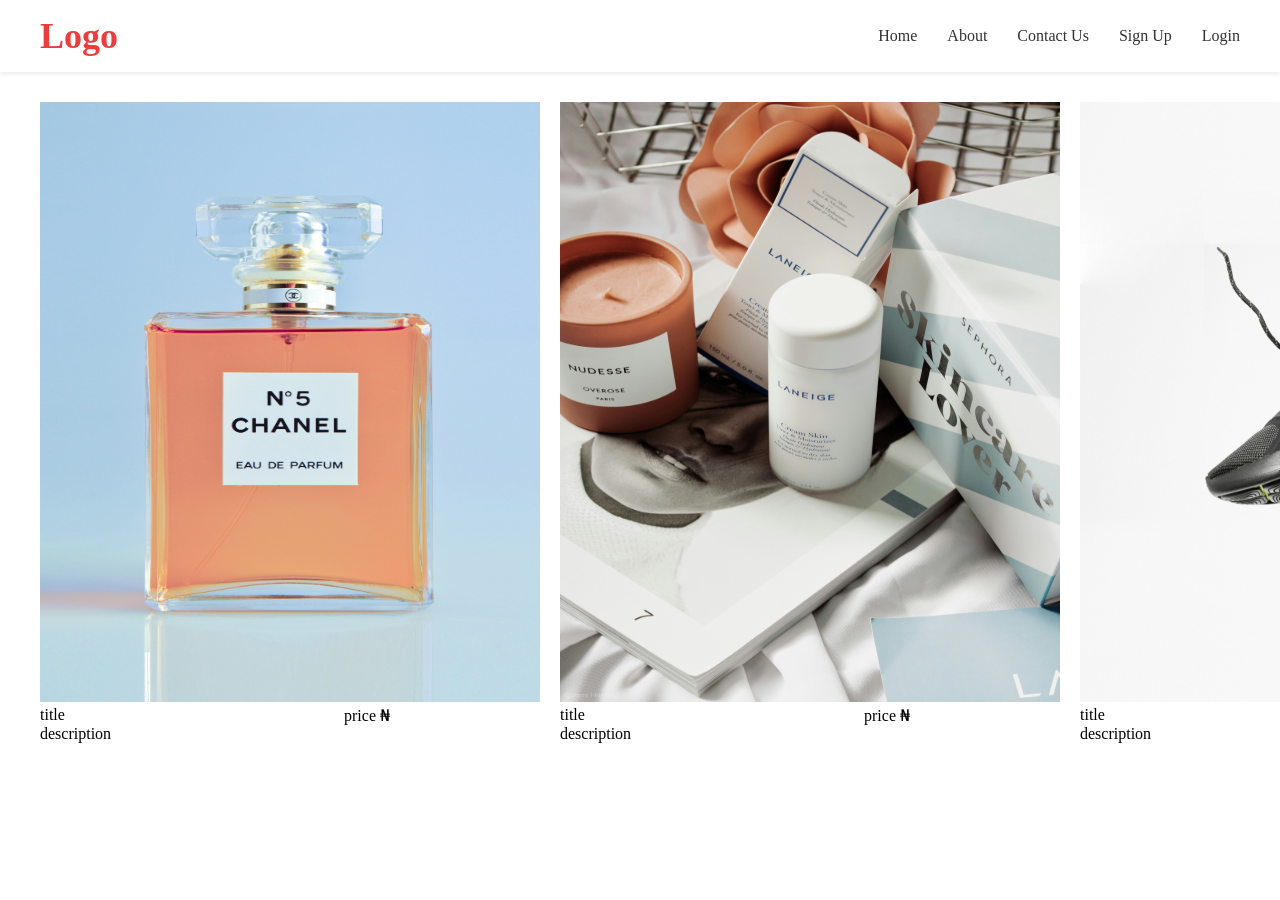
<file: Mr Chinedu/html_css/apiCall/index.html>
<!DOCTYPE html>
<html lang="en">
<head>
    <meta charset="UTF-8">
    <meta name="viewport" content="width=device-width, initial-scale=1.0">
    <title>Document</title>
    <link rel="stylesheet" href="styles.css">
</head>

<body>
<div class="wrapper">
    <nav>
        <h1>Logo</h1>
        <ul>
            <li><a href="#">Home</a></li>
            <li><a href="#">About</a></li>
            <li><a href="#">Contact Us</a></li>
            <li><a href="#">Sign Up</a></li>
            <li><a href="#">Login</a></li>
        </ul>
    </nav>
</div>

<div class="productsContainer">
    <div>
        <img src="./fernando-andrade-potCPE_Cw8A-unsplash.jpg" alt="">
        <div class = "titlePrice">
            <span>title</span>
            <span>price &#8358</span>
        </div>
        <div>
            <span>description</span>
        </div>
    </div>

    <div>
        <img src="./harper-sunday-tBKYocAkzRU-unsplash.jpg" alt="">
        <div class ="titlePrice">
            <span>title</span>
            <span>price &#8358</span>
        </div>
        <div>
            <span>description</span>
        </div>
    </div>

    <div>
        <img src="./imani-bahati-LxVxPA1LOVM-unsplash.jpg" alt="">
        <div class ="titlePrice">
            <span>title</span>
            <span>price &#8358</span>
        </div>
        <div>
            <span>description</span>
        </div>
    </div>

</div>

<script src="script.js"></script>
</body>
</html>
</file>
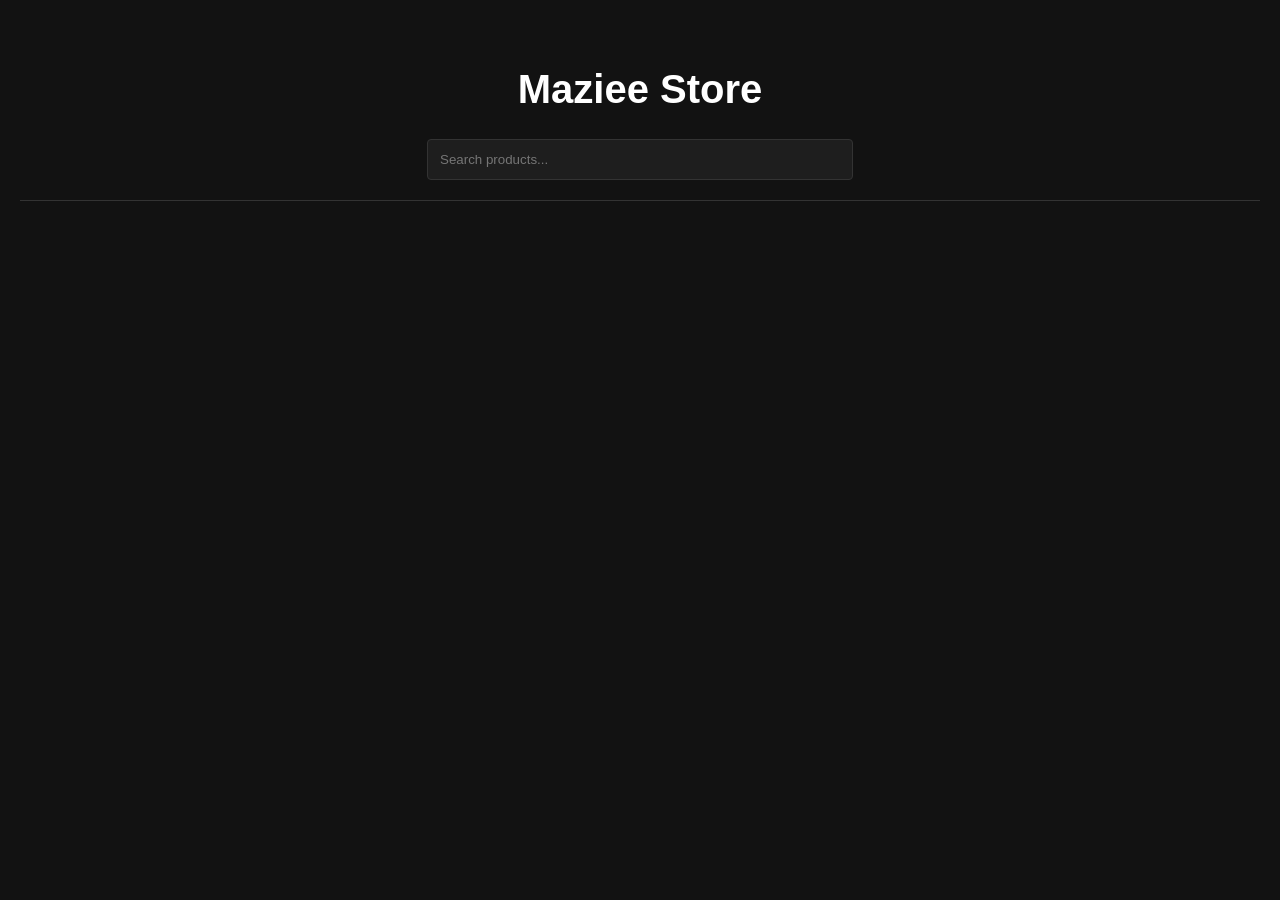
<file: Mr Chinedu/html_css/productDataHubb/index.html>
<!DOCTYPE html>
<html lang="en">
<head>
    <meta charset="UTF-8">
    <title>Store</title>
    <link rel="stylesheet" href="./styles.css">
</head>
<body>
<div id="wrapper">
    <div id="page-banner">
        <h1 class="title">Maziee Store</h1>
        <form id="search-tasks">
            <input type="text" placeholder="Search products..." />
        </form>
    </div>
</div>

<div class="productsContainer"></div>

<script src="./script.js"></script>
</body>
</html>
</file>
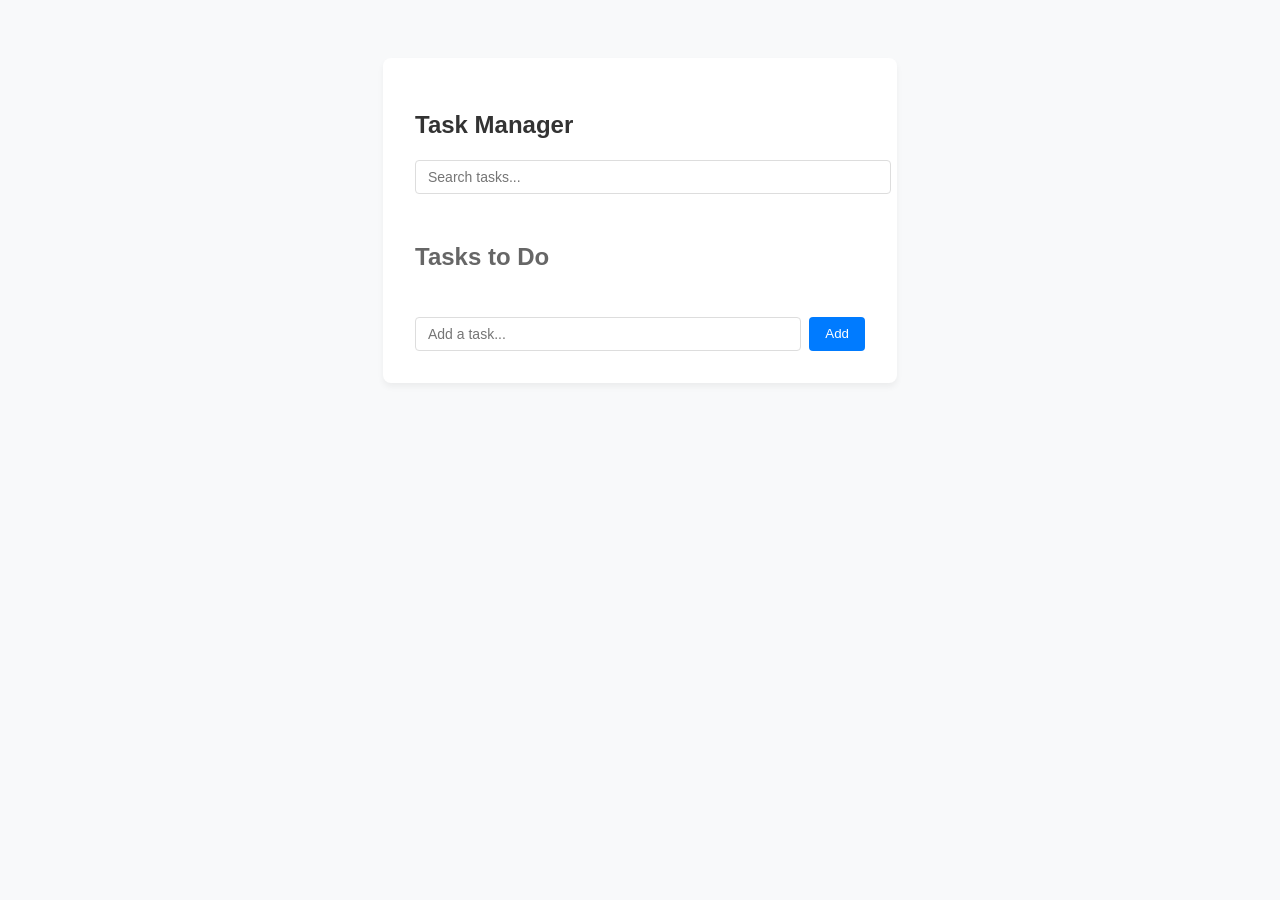
<file: Mr Chinedu/html_css/todoList/index.html>
<!DOCTYPE html>
<html lang="en">
<head>
    <meta charset="UTF-8">
    <meta name="viewport" content="width=device-width, initial-scale=1.0">
    <title>Task Manager</title>
    <link rel="stylesheet" href="./styles.css">
    <link href="https://fonts.googleapis.com/css2?family=Syne:wght@400;600;700;800&family=Epilogue:wght@300;400;500&display=swap" rel="stylesheet">
</head>
<body>
<div id="wrapper">

    <header>
        <div id="page-banner">
            <h1 class="title">Task Manager</h1>

            <form id="search-tasks">
                <input type="text" placeholder="Search tasks..." />
            </form>
        </div>
    </header>

    <div id="task-list">
        <div class="task-list-header">
            <h2 class="title">Tasks to Do</h2>
        </div>

        <ul></ul>

    </div>

    <form id="add-task">
        <input type="text" placeholder="Add a task..." />
        <button type="submit">Add</button>
    </form>

</div>

<script src="./script.js"></script>
</body>
</html>
</file>
<file: Mr Chinedu/html_css/apiCall/styles.css>
*{
    margin:0 ;
    padding: 0;
    box-sizing: border-box;
}

nav{
    display:flex;
    justify-content: space-between;
    padding: 15px 40px;
    align-items: center;
    background-color : #fff;
    box-shadow: 0 2px 4px rgba(0,0,0,0.08);
}

nav h1{
    font-size: 36px;
    color: rgb(234, 62, 62);
}

nav ul{
    list-style: none;
    display: flex;
    gap: 30px;
}


nav ul a{
    text-decoration: none;
    color: #333;
    font-weight: 500;
    transition: color 0.2s;
}

nav ul a:hover{
    color: rgb(234, 62, 62);
}

.productsContainer{
    display: grid;
    grid-template-columns: 1fr 1fr 1fr;
    gap: 20px;
    padding: 30px 40px;
    max-width: 1300px;
    margin: 0 auto;
}

img{
    width: 500px;
    height: 600px;
}

.titlePrice{
    display: flex;
    justify-content: space-between;
    width: 350px;
}
</file>
<file: Mr Chinedu/html_css/productDataHubb/styles.css>
body {
    background-color: #121212;
    color: #e0e0e0;
    font-family: sans-serif;
    margin: 0;
    padding: 20px;
}

#page-banner {
    text-align: center;
    padding: 20px;
    background-color: #121212;
    position: sticky;
    top: 0;
    z-index: 100;
    border-bottom: 1px solid #333;
}

.title {
    color: #fff;
    font-size: 2.5rem;
}

#search-tasks input {
    width: 100%;
    max-width: 400px;
    padding: 12px;
    background: #1e1e1e;
    border: 1px solid #333;
    border-radius: 4px;
    color: #fff;
    outline: none;
}

.productsContainer {
    display: grid;
    grid-template-columns: repeat(auto-fill, minmax(250px, 1fr));
    gap: 20px;
}

.product-card {
    background: #1e1e1e;
    padding: 15px;
    border: 1px solid #333;
    border-radius: 8px;
}

.product-card img {
    width: 100%;
    height: 200px;
    object-fit: contain;
    background: #fff;
    border-radius: 4px;
}

.titlePrice {
    display: flex;
    justify-content: space-between;
    margin: 15px 0 10px;
    font-weight: bold;
}

.product-card div:last-child span {
    font-size: 0.9rem;
    color: #aaa;
}
</file>
<file: Mr Chinedu/html_css/todoList/styles.css>
body {
    font-family: -apple-system, BlinkMacSystemFont, "Segoe UI", Roboto, sans-serif;
    background-color: #f8f9fa;
    color: #333;
    line-height: 1.6;
    display: flex;
    justify-content: center;
    padding-top: 50px;
}

#wrapper {
    width: 90%;
    max-width: 450px;
    background: white;
    padding: 32px;
    border-radius: 8px;
    box-shadow: 0 4px 6px rgba(0,0,0,0.05);
}

#page-banner {
    margin-bottom: 24px;
}

.title {
    font-size: 24px;
    margin-bottom: 16px;
}

input[type="text"] {
    width: 100%;
    padding: 8px 12px;
    border: 1px solid #ddd;
    border-radius: 4px;
    font-size: 14px;
}

#task-list {
    margin: 24px 0;
}

.task-list-header {
    display: flex;
    justify-content: space-between;
    font-size: 14px;
    color: #666;
    margin-bottom: 8px;
}

ul {
    list-style: none;
    padding: 0;
}

li {
    display: flex;
    align-items: center;
    padding: 10px 0;
    border-bottom: 1px solid #eee;
}

li.completed .name {
    text-decoration: line-through;
    color: #999;
}

.name {
    flex: 1;
    margin: 0 10px;
}

.delete {
    color: #dc3545;
    cursor: pointer;
    font-size: 13px;
    text-transform: uppercase;
}

#add-task {
    display: flex;
    gap: 8px;
    margin-top: 16px;
}

button {
    background: #007bff;
    color: white;
    border: none;
    padding: 8px 16px;
    border-radius: 4px;
    cursor: pointer;
}

button:hover {
    filter: brightness(0.9);
}

.empty-state {
    display: none;
    text-align: center;
    font-size: 14px;
    color: #888;
}

.empty-state.visible {
    display: block;
}
</file>
